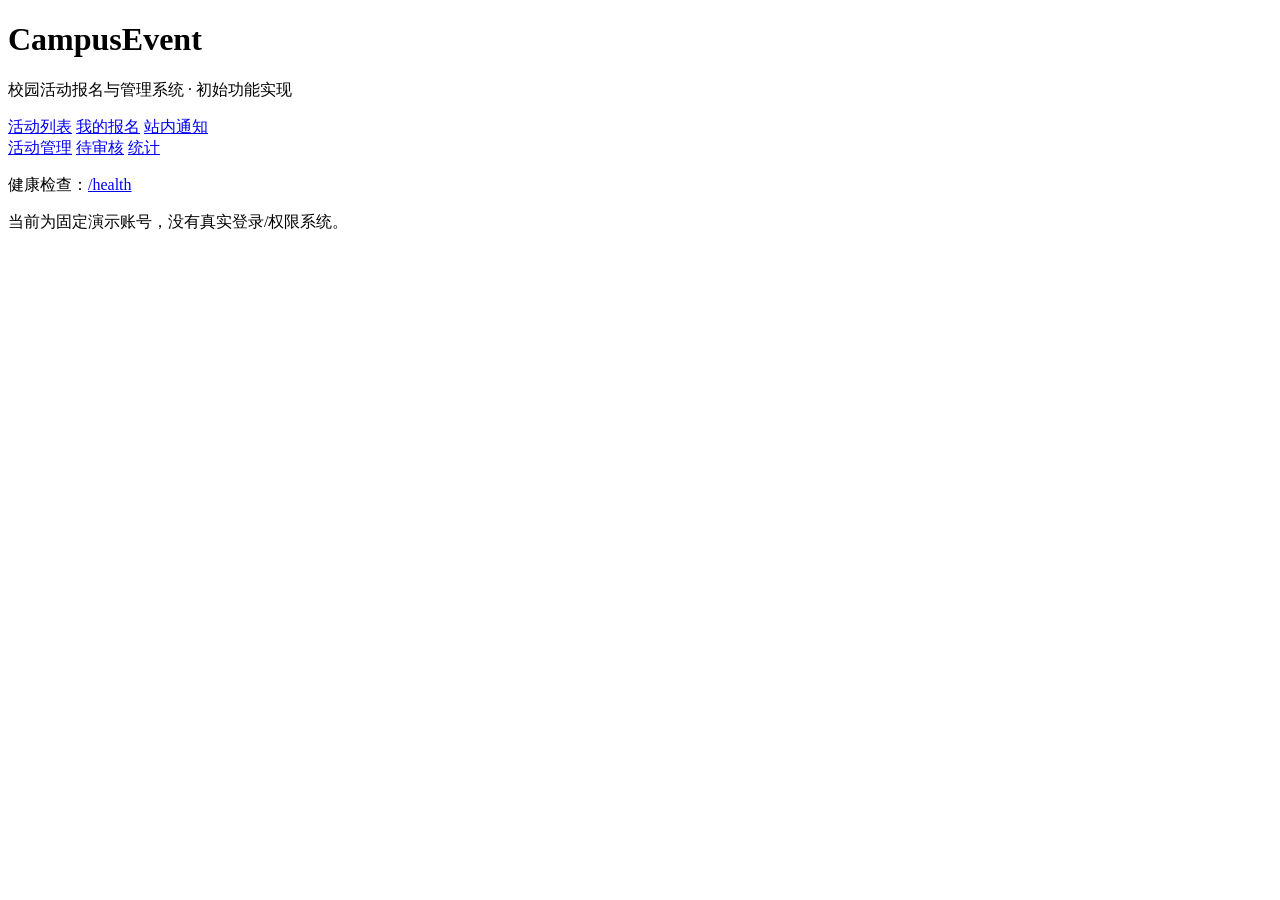
<file: src/main/resources/templates/index.html>
<!DOCTYPE html>
<html lang="zh-CN" xmlns:th="http://www.thymeleaf.org">
<head>
    <meta charset="UTF-8">
    <meta name="viewport" content="width=device-width, initial-scale=1.0">
    <title>CampusEvent</title>
    <link rel="stylesheet" th:href="@{/css/app.css}">
</head>
<body>
<div class="card">
    <h1>CampusEvent</h1>
    <p class="muted">校园活动报名与管理系统 · 初始功能实现</p>
    <div class="actions">
        <a class="btn" href="/activities">活动列表</a>
        <a class="btn btn-secondary" href="/my/registrations">我的报名</a>
        <a class="btn btn-secondary" href="/notifications">站内通知</a>
    </div>
    <div class="actions">
        <a class="btn btn-secondary" href="/admin/activities">活动管理</a>
        <a class="btn btn-secondary" href="/admin/approvals">待审核</a>
        <a class="btn btn-secondary" href="/admin/statistics">统计</a>
    </div>
    <p class="muted">健康检查：<a href="/health">/health</a></p>
    <p class="muted">当前为固定演示账号，没有真实登录/权限系统。</p>
</div>
</body>
</html>
</file>
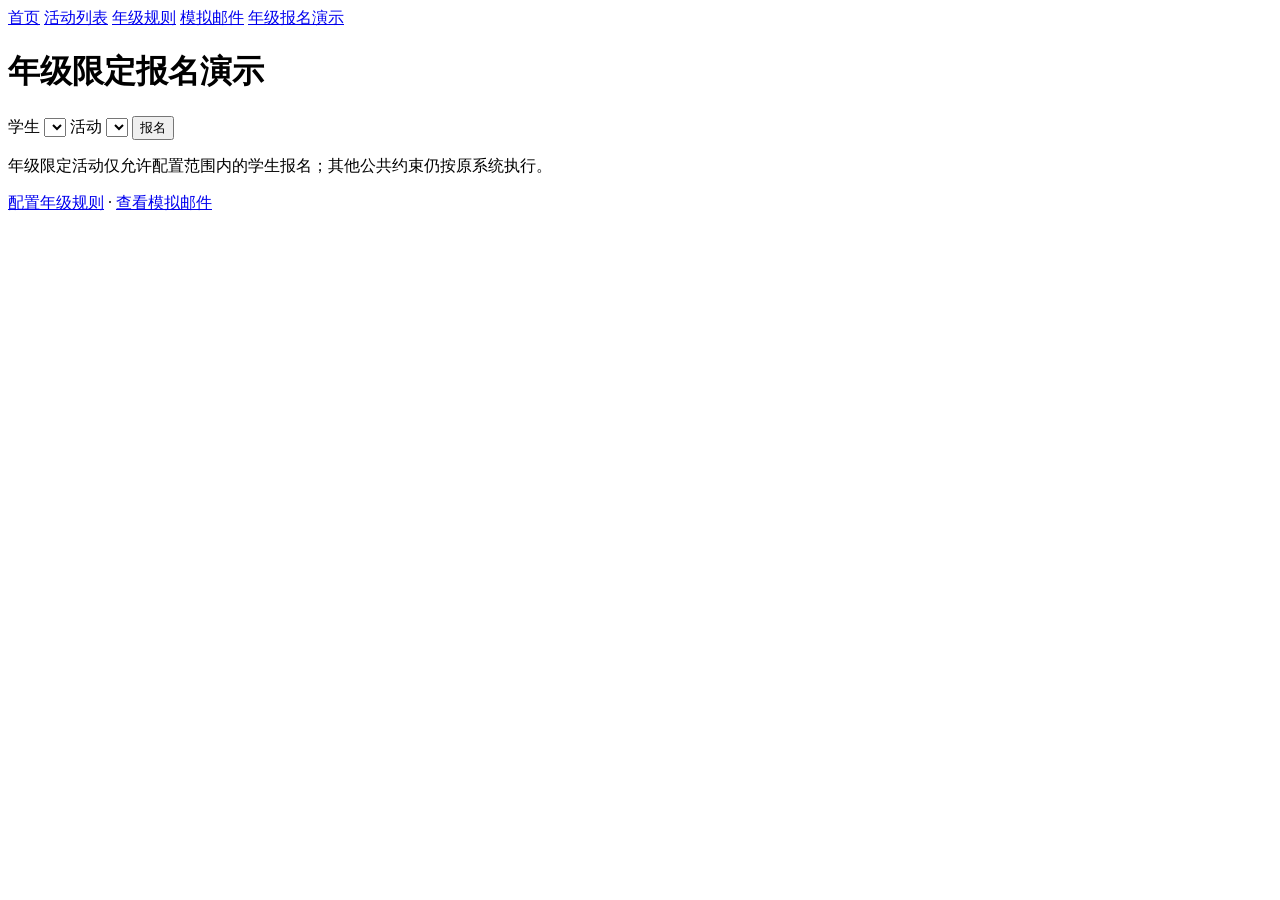
<file: src/main/resources/templates/grade-demo-v2.html>
<!DOCTYPE html>
<html lang="zh-CN" xmlns:th="http://www.thymeleaf.org">
<head>
    <meta charset="UTF-8">
    <meta name="viewport" content="width=device-width, initial-scale=1.0">
    <title>年级报名演示 - CampusEvent</title>
    <link rel="stylesheet" th:href="@{/css/app.css}">
</head>
<body>
<nav>
    <a href="/">首页</a>
    <a href="/activities">活动列表</a>
    <a href="/admin/grade-rules-v2">年级规则</a>
    <a href="/admin/emails-v2">模拟邮件</a>
    <a href="/grade-demo-v2">年级报名演示</a>
</nav>

<h1>年级限定报名演示</h1>

<div class="msg ok" th:if="${message}" th:text="${message}"></div>
<div class="msg warn" th:if="${warning}" th:text="${warning}"></div>
<div class="msg err" th:if="${error}" th:text="${error}"></div>

<form class="card" th:action="@{/grade-demo-v2/register}" method="post">
    <label>
        学生
        <select name="studentId" required>
            <option th:each="student : ${students}"
                    th:value="${student.studentId}"
                    th:text="${student.name + '（年级 ' + student.grade + '）'}"></option>
        </select>
    </label>
    <label>
        活动
        <select name="activityId" required>
            <option th:each="row : ${activityRows}"
                    th:value="${row.activity.activityId}"
                    th:text="${row.activity.title + (row.rule != null ? '【年级 ' + row.rule.minGrade + '—' + row.rule.maxGrade + '】' : '')}"></option>
        </select>
    </label>
    <button type="submit">报名</button>
</form>

<p class="muted">年级限定活动仅允许配置范围内的学生报名；其他公共约束仍按原系统执行。</p>
<p><a href="/admin/grade-rules-v2">配置年级规则</a> · <a href="/admin/emails-v2">查看模拟邮件</a></p>
</body>
</html>
</file>
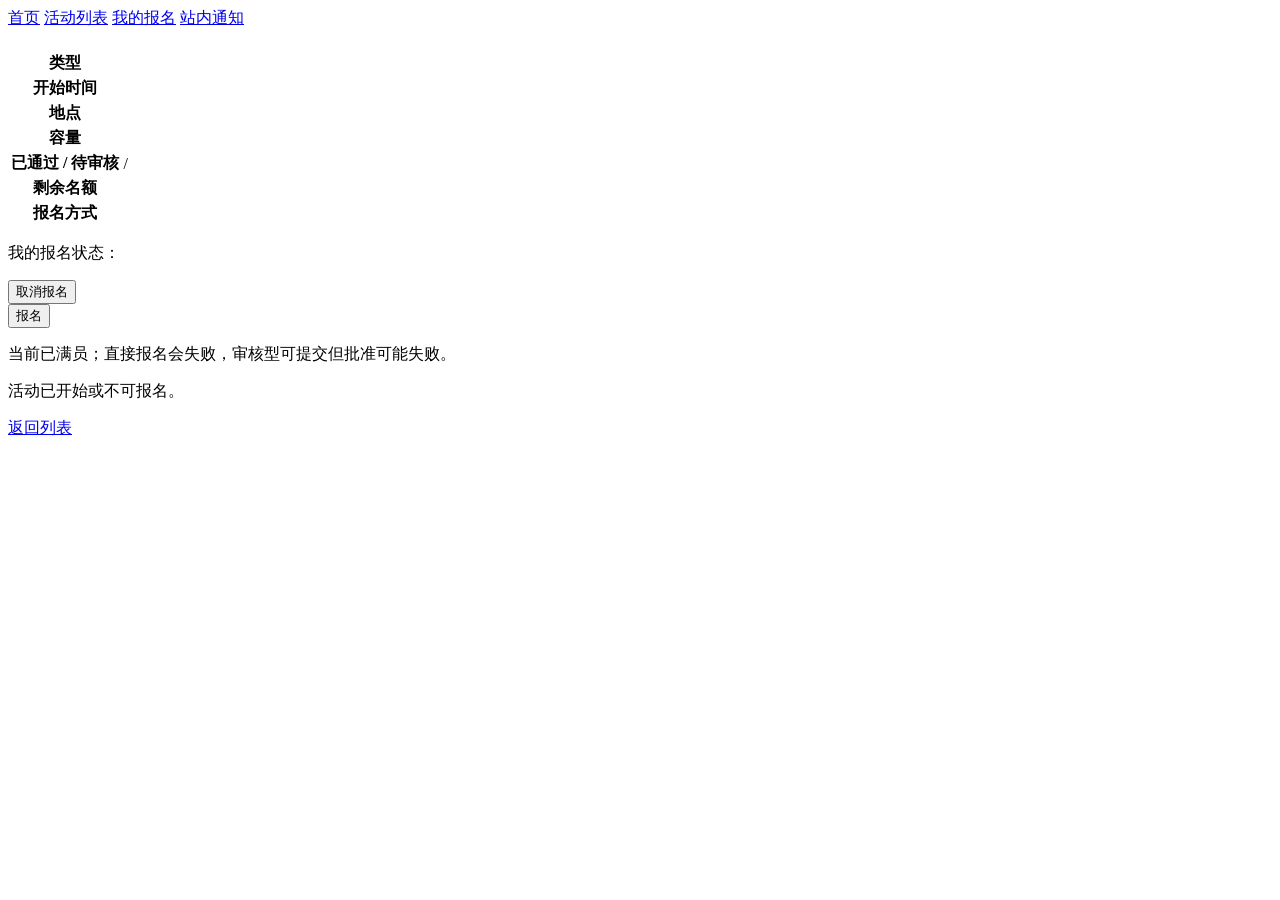
<file: src/main/resources/templates/activities/detail.html>
<!DOCTYPE html>
<html lang="zh-CN" xmlns:th="http://www.thymeleaf.org">
<head>
    <meta charset="UTF-8">
    <meta name="viewport" content="width=device-width, initial-scale=1.0">
    <title>活动详情 - CampusEvent</title>
    <link rel="stylesheet" th:href="@{/css/app.css}">
</head>
<body>
<nav>
    <a href="/">首页</a>
    <a href="/activities">活动列表</a>
    <a href="/my/registrations">我的报名</a>
    <a href="/notifications">站内通知</a>
</nav>

<h1 th:text="${activity.title}"></h1>

<div class="msg ok" th:if="${message}" th:text="${message}"></div>
<div class="msg warn" th:if="${warning}" th:text="${warning}"></div>
<div class="msg err" th:if="${error}" th:text="${error}"></div>

<div class="table-wrap table-wrap-narrow">
    <table>
        <tr><th>类型</th><td th:text="${activity.category}"></td></tr>
        <tr><th>开始时间</th><td th:text="${activity.startAt}"></td></tr>
        <tr><th>地点</th><td th:text="${activity.location}"></td></tr>
        <tr><th>容量</th><td th:text="${activity.capacity}"></td></tr>
        <tr><th>已通过 / 待审核</th><td>
            <span th:text="${statistics.approvedCount}"></span> /
            <span th:text="${statistics.pendingCount}"></span>
        </td></tr>
        <tr><th>剩余名额</th><td th:text="${statistics.remainingCapacity}"></td></tr>
        <tr><th>报名方式</th><td th:text="${activity.policyType}"></td></tr>
    </table>
</div>

<div class="actions" th:if="${registration != null}">
    <p>我的报名状态：<strong th:text="${registration.status}"></strong></p>
    <form class="inline" th:if="${registration.active}" th:action="@{/registrations/{id}/cancel(id=${registration.registrationId})}" method="post">
        <button class="btn-danger" type="submit" onclick="return confirm('确认取消报名？')">取消报名</button>
    </form>
</div>

<div class="actions" th:if="${registration == null and open}">
    <form class="inline" th:action="@{/activities/{id}/registrations(id=${activity.activityId})}" method="post">
        <button type="submit">报名</button>
    </form>
    <p class="muted" th:if="${statistics.remainingCapacity == 0}">当前已满员；直接报名会失败，审核型可提交但批准可能失败。</p>
</div>

<p class="muted" th:if="${!open}">活动已开始或不可报名。</p>

<p><a href="/activities">返回列表</a></p>
</body>
</html>
</file>
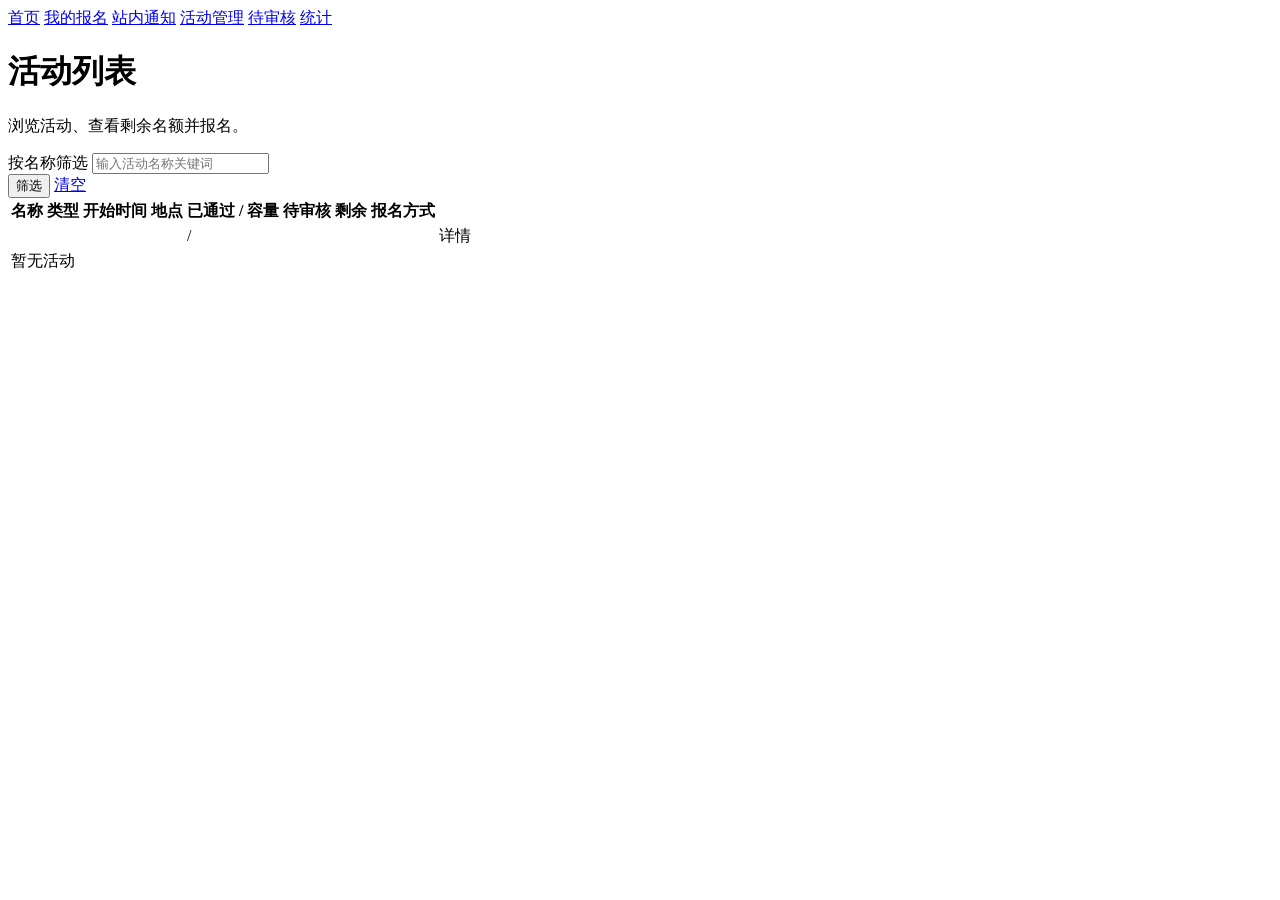
<file: src/main/resources/templates/activities/list.html>
<!DOCTYPE html>
<html lang="zh-CN" xmlns:th="http://www.thymeleaf.org">
<head>
    <meta charset="UTF-8">
    <meta name="viewport" content="width=device-width, initial-scale=1.0">
    <title>活动列表 - CampusEvent</title>
    <link rel="stylesheet" th:href="@{/css/app.css}">
</head>
<body>
<nav>
    <a href="/">首页</a>
    <a href="/my/registrations">我的报名</a>
    <a href="/notifications">站内通知</a>
    <a href="/admin/activities">活动管理</a>
    <a href="/admin/approvals">待审核</a>
    <a href="/admin/statistics">统计</a>
</nav>

<h1>活动列表</h1>
<p class="muted">浏览活动、查看剩余名额并报名。</p>

<form class="filter-form" method="get" action="/activities">
    <label for="keyword">按名称筛选</label>
    <input id="keyword" type="text" name="keyword" th:value="${keyword}" placeholder="输入活动名称关键词">
    <div class="actions">
        <button type="submit">筛选</button>
        <a class="btn btn-secondary" href="/activities">清空</a>
    </div>
</form>

<div class="table-wrap">
    <table>
        <thead>
        <tr>
            <th>名称</th>
            <th>类型</th>
            <th>开始时间</th>
            <th>地点</th>
            <th>已通过 / 容量</th>
            <th>待审核</th>
            <th>剩余</th>
            <th>报名方式</th>
            <th></th>
        </tr>
        </thead>
        <tbody>
        <tr th:each="view : ${activities}">
            <td th:text="${view.activity.title}"></td>
            <td th:text="${view.activity.category}"></td>
            <td th:text="${view.activity.startAt}"></td>
            <td th:text="${view.activity.location}"></td>
            <td>
                <span th:text="${view.statistics != null ? view.statistics.approvedCount : 0}"></span>
                /
                <span th:text="${view.activity.capacity}"></span>
            </td>
            <td th:text="${view.statistics != null ? view.statistics.pendingCount : 0}"></td>
            <td th:text="${view.statistics != null ? view.statistics.remainingCapacity : view.activity.capacity}"></td>
            <td th:text="${view.activity.policyType}"></td>
            <td><a th:href="@{/activities/{id}(id=${view.activity.activityId})}">详情</a></td>
        </tr>
        <tr th:if="${#lists.isEmpty(activities)}">
            <td colspan="9" class="muted">暂无活动</td>
        </tr>
        </tbody>
    </table>
</div>
</body>
</html>
</file>
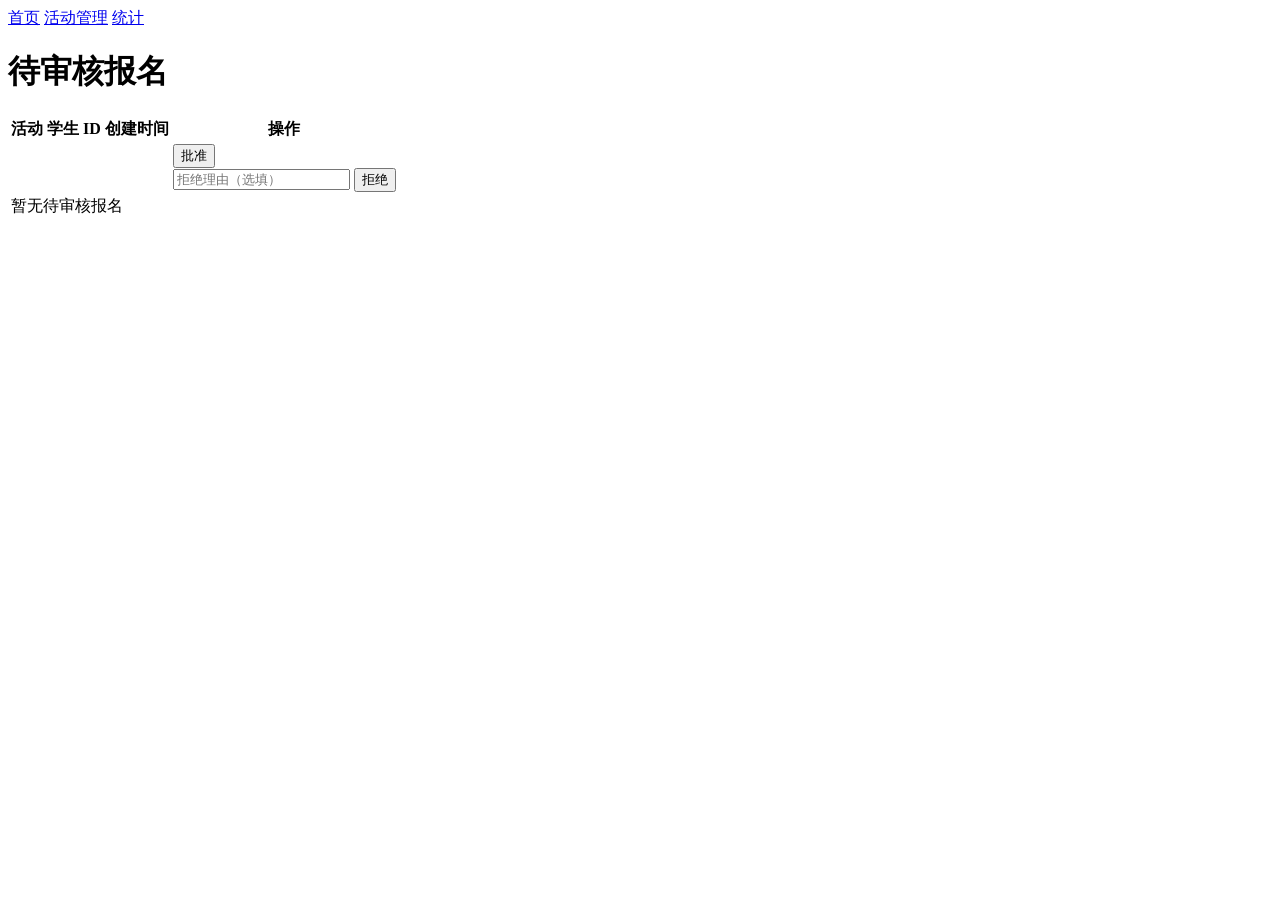
<file: src/main/resources/templates/admin/approvals.html>
<!DOCTYPE html>
<html lang="zh-CN" xmlns:th="http://www.thymeleaf.org">
<head>
    <meta charset="UTF-8">
    <meta name="viewport" content="width=device-width, initial-scale=1.0">
    <title>待审核 - CampusEvent</title>
    <link rel="stylesheet" th:href="@{/css/app.css}">
</head>
<body>
<nav>
    <a href="/">首页</a>
    <a href="/admin/activities">活动管理</a>
    <a href="/admin/statistics">统计</a>
</nav>

<h1>待审核报名</h1>
<div class="msg ok" th:if="${message}" th:text="${message}"></div>
<div class="msg err" th:if="${error}" th:text="${error}"></div>

<div class="table-wrap">
    <table>
        <thead>
        <tr><th>活动</th><th>学生 ID</th><th>创建时间</th><th>操作</th></tr>
        </thead>
        <tbody>
        <tr th:each="view : ${pending}">
            <td th:text="${view.activityTitle}"></td>
            <td th:text="${view.registration.studentId}"></td>
            <td th:text="${view.registration.createdAt}"></td>
            <td>
                <div class="actions">
                    <form class="inline" th:action="@{/admin/registrations/{id}/approve(id=${view.registration.registrationId})}" method="post">
                        <button type="submit">批准</button>
                    </form>
                    <form class="inline" th:action="@{/admin/registrations/{id}/reject(id=${view.registration.registrationId})}" method="post">
                        <input type="text" name="reason" placeholder="拒绝理由（选填）">
                        <button class="btn-danger" type="submit">拒绝</button>
                    </form>
                </div>
            </td>
        </tr>
        <tr th:if="${#lists.isEmpty(pending)}">
            <td colspan="4" class="muted">暂无待审核报名</td>
        </tr>
        </tbody>
    </table>
</div>
</body>
</html>
</file>
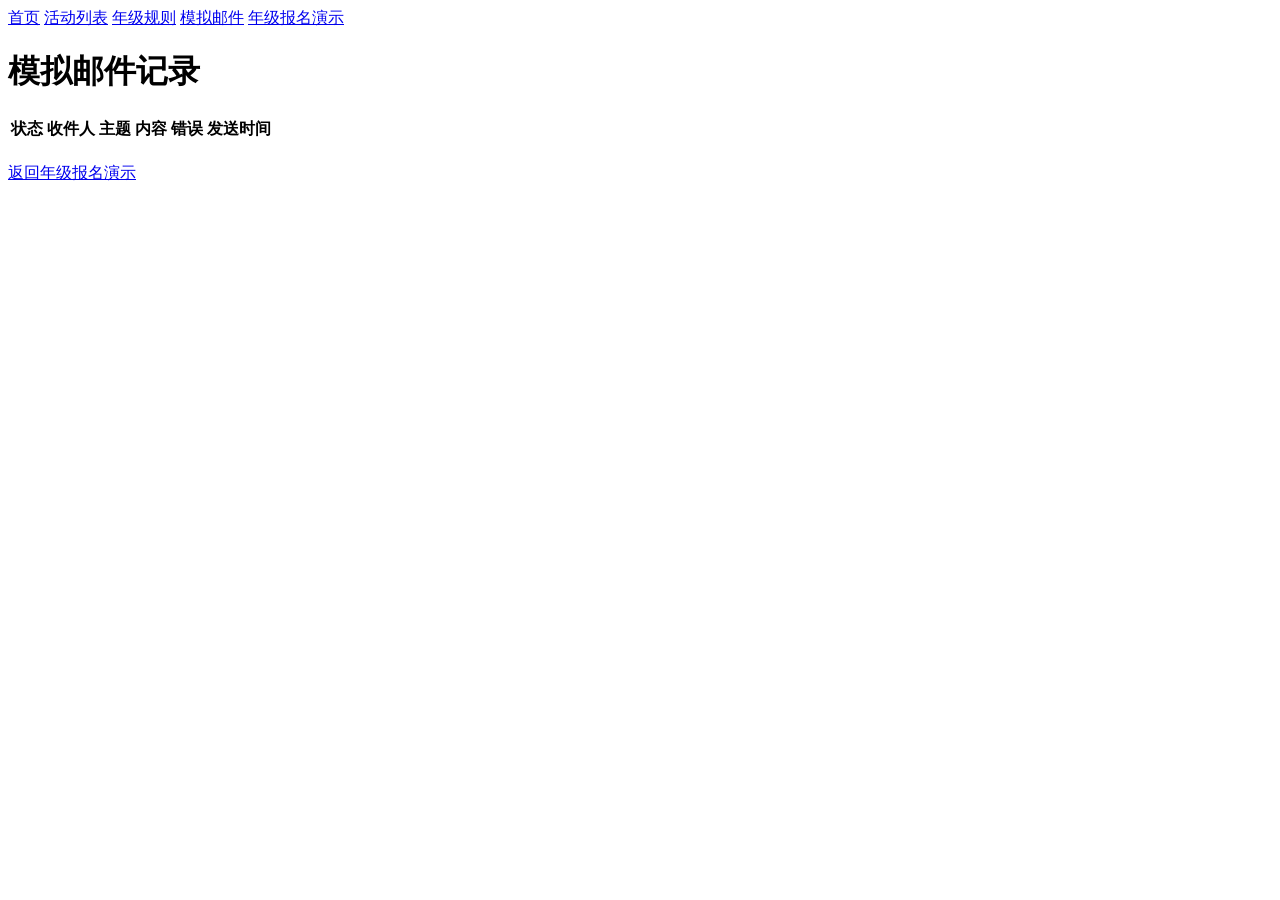
<file: src/main/resources/templates/admin/emails-v2.html>
<!DOCTYPE html>
<html lang="zh-CN" xmlns:th="http://www.thymeleaf.org">
<head>
    <meta charset="UTF-8">
    <meta name="viewport" content="width=device-width, initial-scale=1.0">
    <title>模拟邮件 - CampusEvent</title>
    <link rel="stylesheet" th:href="@{/css/app.css}">
</head>
<body>
<nav>
    <a href="/">首页</a>
    <a href="/activities">活动列表</a>
    <a href="/admin/grade-rules-v2">年级规则</a>
    <a href="/admin/emails-v2">模拟邮件</a>
    <a href="/grade-demo-v2">年级报名演示</a>
</nav>

<h1>模拟邮件记录</h1>

<div class="table-wrap">
    <table>
        <thead>
        <tr>
            <th>状态</th>
            <th>收件人</th>
            <th>主题</th>
            <th>内容</th>
            <th>错误</th>
            <th>发送时间</th>
        </tr>
        </thead>
        <tbody>
        <tr th:each="email : ${emails}">
            <td th:text="${email.status}"></td>
            <td th:text="${email.recipient}"></td>
            <td th:text="${email.subject}"></td>
            <td th:text="${email.content}"></td>
            <td th:text="${email.error}"></td>
            <td th:text="${email.sentAt}"></td>
        </tr>
        </tbody>
    </table>
</div>

<p><a href="/grade-demo-v2">返回年级报名演示</a></p>
</body>
</html>
</file>
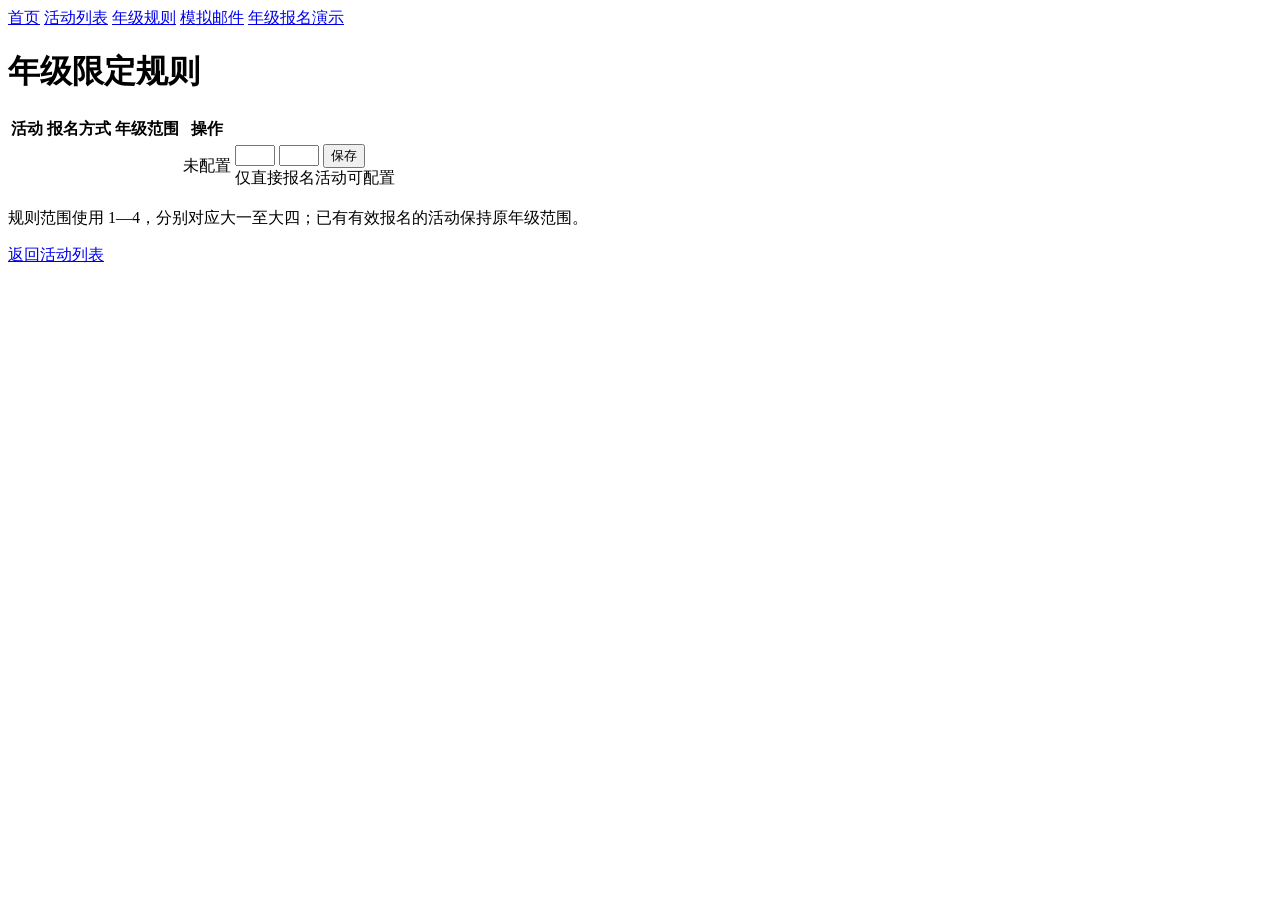
<file: src/main/resources/templates/admin/grade-rules-v2.html>
<!DOCTYPE html>
<html lang="zh-CN" xmlns:th="http://www.thymeleaf.org">
<head>
    <meta charset="UTF-8">
    <meta name="viewport" content="width=device-width, initial-scale=1.0">
    <title>年级规则 - CampusEvent</title>
    <link rel="stylesheet" th:href="@{/css/app.css}">
</head>
<body>
<nav>
    <a href="/">首页</a>
    <a href="/activities">活动列表</a>
    <a href="/admin/grade-rules-v2">年级规则</a>
    <a href="/admin/emails-v2">模拟邮件</a>
    <a href="/grade-demo-v2">年级报名演示</a>
</nav>

<h1>年级限定规则</h1>

<div class="msg ok" th:if="${message}" th:text="${message}"></div>
<div class="msg err" th:if="${error}" th:text="${error}"></div>

<div class="table-wrap">
    <table>
        <thead>
        <tr>
            <th>活动</th>
            <th>报名方式</th>
            <th>年级范围</th>
            <th>操作</th>
        </tr>
        </thead>
        <tbody>
        <tr th:each="row : ${rows}">
            <td th:text="${row.activity.title}"></td>
            <td th:text="${row.activity.policyType}"></td>
            <td th:if="${row.rule != null}"
                th:text="${row.rule.minGrade + '—' + row.rule.maxGrade}"></td>
            <td th:if="${row.rule == null}">未配置</td>
            <td>
                <form class="inline" th:if="${row.activity.policyType.name() == 'DIRECT'}"
                      th:action="@{/admin/grade-rules-v2}" method="post">
                    <input type="hidden" name="activityId" th:value="${row.activity.activityId}">
                    <input type="number" name="minGrade" min="1" max="4"
                           th:value="${row.rule != null ? row.rule.minGrade : 2}" required>
                    <input type="number" name="maxGrade" min="1" max="4"
                           th:value="${row.rule != null ? row.rule.maxGrade : 3}" required>
                    <button type="submit">保存</button>
                </form>
                <span class="muted" th:if="${row.activity.policyType.name() != 'DIRECT'}">仅直接报名活动可配置</span>
            </td>
        </tr>
        </tbody>
    </table>
</div>

<p class="muted">规则范围使用 1—4，分别对应大一至大四；已有有效报名的活动保持原年级范围。</p>
<p><a href="/activities">返回活动列表</a></p>
</body>
</html>
</file>
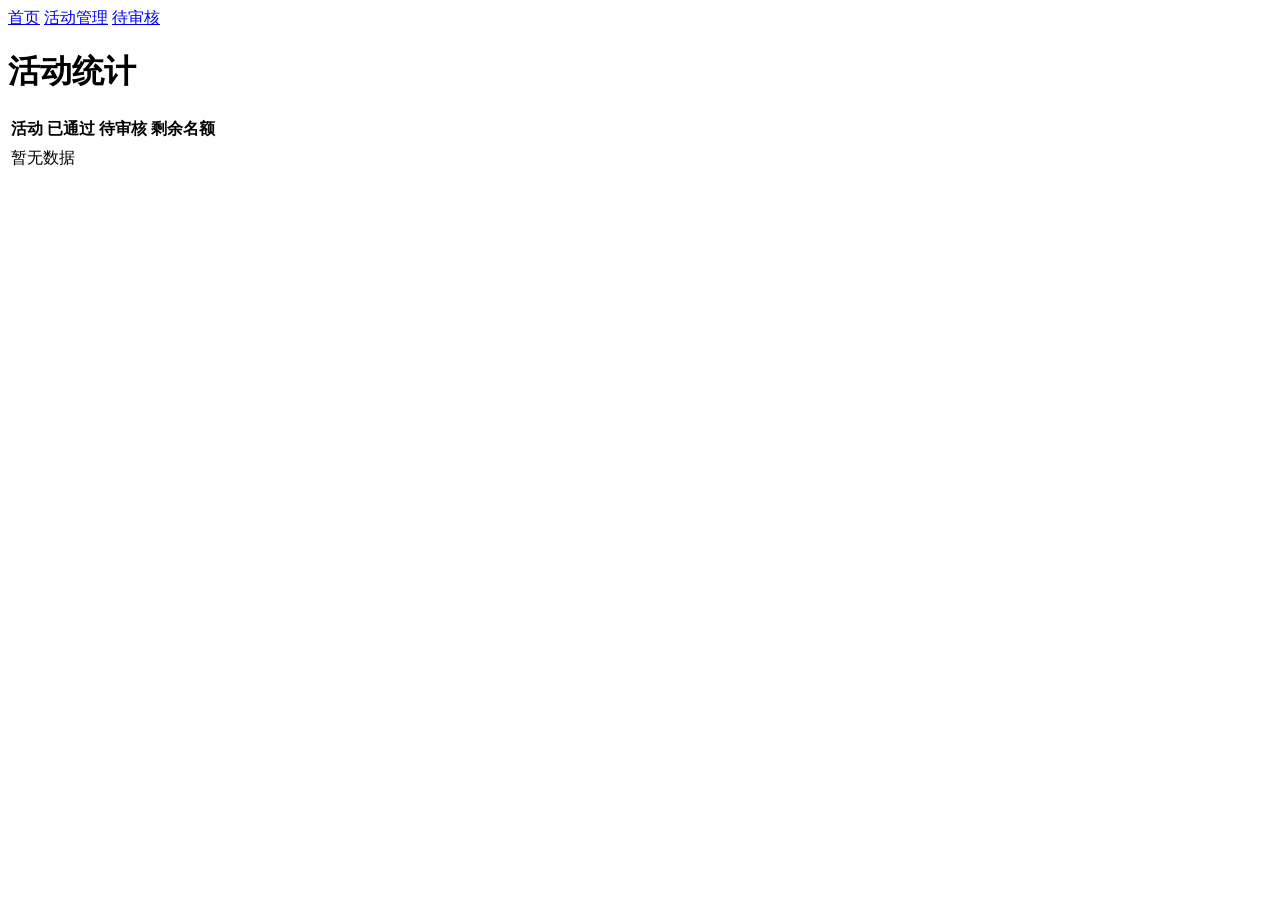
<file: src/main/resources/templates/admin/statistics.html>
<!DOCTYPE html>
<html lang="zh-CN" xmlns:th="http://www.thymeleaf.org">
<head>
    <meta charset="UTF-8">
    <meta name="viewport" content="width=device-width, initial-scale=1.0">
    <title>统计 - CampusEvent</title>
    <link rel="stylesheet" th:href="@{/css/app.css}">
</head>
<body>
<nav>
    <a href="/">首页</a>
    <a href="/admin/activities">活动管理</a>
    <a href="/admin/approvals">待审核</a>
</nav>

<h1>活动统计</h1>
<div class="table-wrap">
    <table>
        <thead>
        <tr><th>活动</th><th>已通过</th><th>待审核</th><th>剩余名额</th></tr>
        </thead>
        <tbody>
        <tr th:each="view : ${statistics}">
            <td th:text="${view.activityTitle}"></td>
            <td th:text="${view.statistics.approvedCount}"></td>
            <td th:text="${view.statistics.pendingCount}"></td>
            <td th:text="${view.statistics.remainingCapacity}"></td>
        </tr>
        <tr th:if="${#lists.isEmpty(statistics)}">
            <td colspan="4" class="muted">暂无数据</td>
        </tr>
        </tbody>
    </table>
</div>
</body>
</html>
</file>
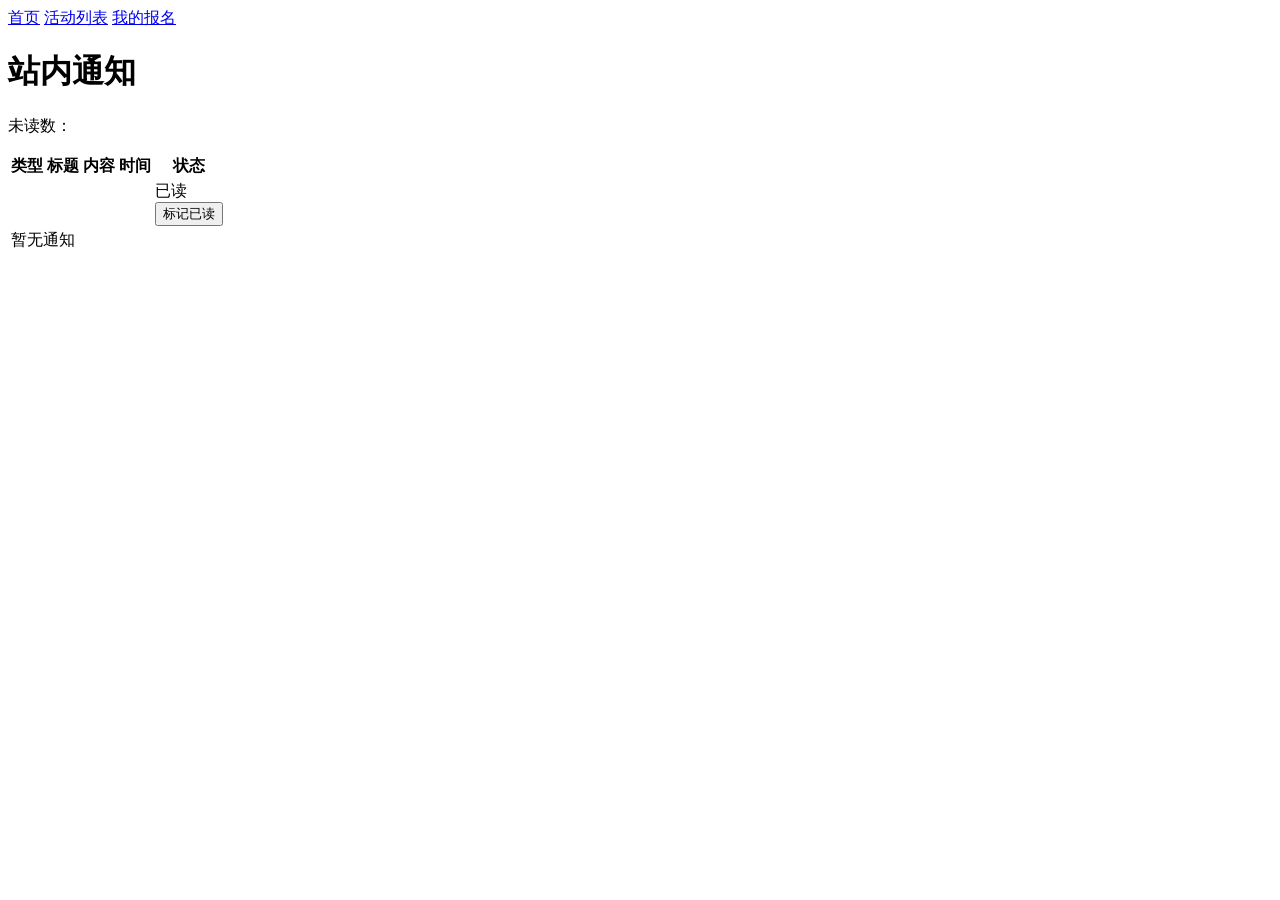
<file: src/main/resources/templates/notifications/list.html>
<!DOCTYPE html>
<html lang="zh-CN" xmlns:th="http://www.thymeleaf.org">
<head>
    <meta charset="UTF-8">
    <meta name="viewport" content="width=device-width, initial-scale=1.0">
    <title>站内通知 - CampusEvent</title>
    <link rel="stylesheet" th:href="@{/css/app.css}">
</head>
<body>
<nav>
    <a href="/">首页</a>
    <a href="/activities">活动列表</a>
    <a href="/my/registrations">我的报名</a>
</nav>

<h1>站内通知</h1>
<p class="muted">未读数：<span th:text="${unread}"></span></p>
<div class="msg ok" th:if="${message}" th:text="${message}"></div>
<div class="msg err" th:if="${error}" th:text="${error}"></div>

<div class="table-wrap">
    <table>
        <thead>
        <tr><th>类型</th><th>标题</th><th>内容</th><th>时间</th><th>状态</th></tr>
        </thead>
        <tbody>
        <tr th:each="msg : ${messages}">
            <td th:text="${msg.type}"></td>
            <td th:text="${msg.title}"></td>
            <td th:text="${msg.content}"></td>
            <td th:text="${msg.createdAt}"></td>
            <td>
                <span th:if="${msg.read}" class="muted">已读</span>
                <form class="inline" th:unless="${msg.read}" th:action="@{/notifications/{id}/read(id=${msg.messageId})}" method="post">
                    <button class="btn-secondary" type="submit">标记已读</button>
                </form>
            </td>
        </tr>
        <tr th:if="${#lists.isEmpty(messages)}">
            <td colspan="5" class="muted">暂无通知</td>
        </tr>
        </tbody>
    </table>
</div>
</body>
</html>
</file>
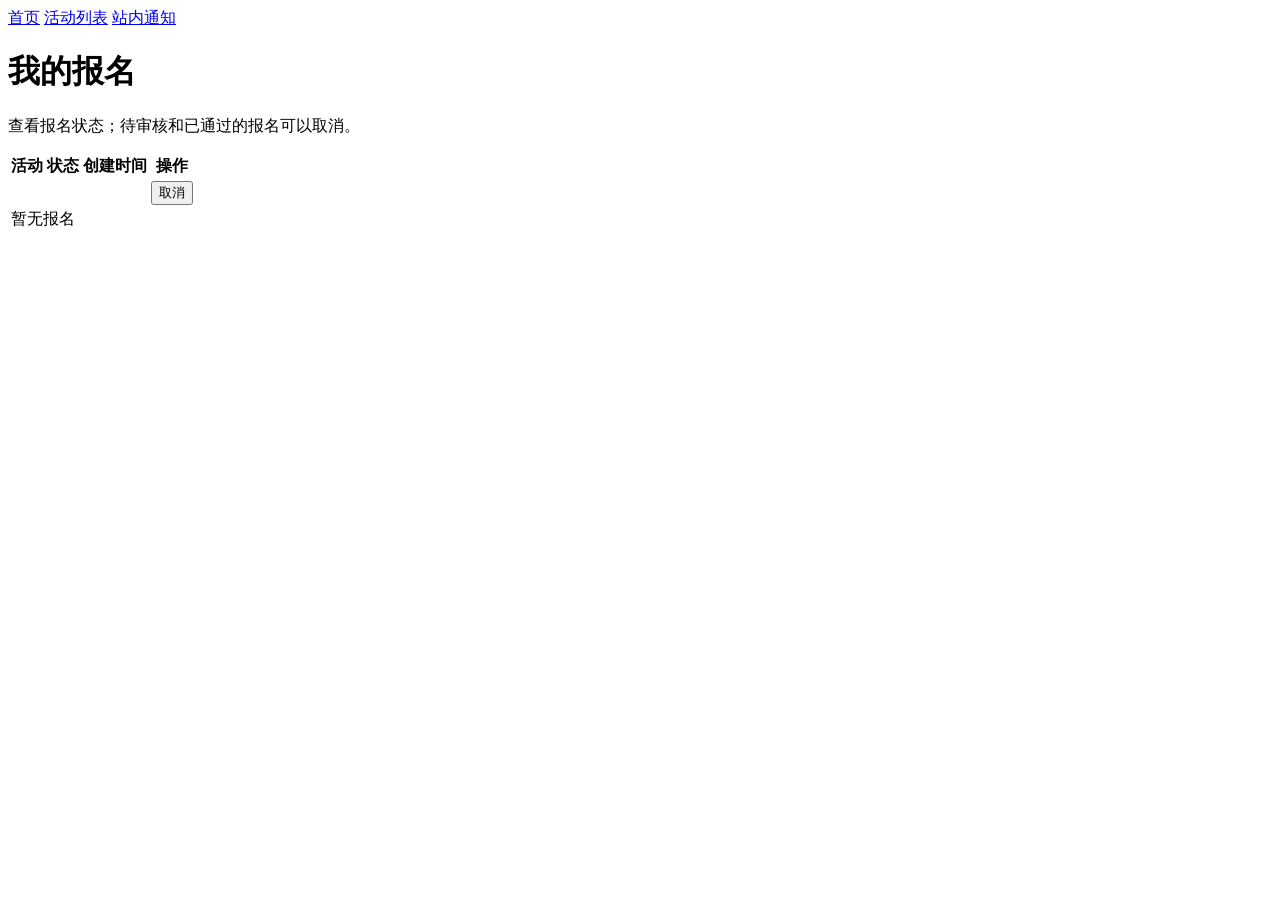
<file: src/main/resources/templates/registrations/my.html>
<!DOCTYPE html>
<html lang="zh-CN" xmlns:th="http://www.thymeleaf.org">
<head>
    <meta charset="UTF-8">
    <meta name="viewport" content="width=device-width, initial-scale=1.0">
    <title>我的报名 - CampusEvent</title>
    <link rel="stylesheet" th:href="@{/css/app.css}">
</head>
<body>
<nav>
    <a href="/">首页</a>
    <a href="/activities">活动列表</a>
    <a href="/notifications">站内通知</a>
</nav>

<h1>我的报名</h1>
<p class="muted">查看报名状态；待审核和已通过的报名可以取消。</p>

<div class="msg ok" th:if="${message}" th:text="${message}"></div>
<div class="msg err" th:if="${error}" th:text="${error}"></div>

<div class="table-wrap">
    <table>
        <thead>
        <tr><th>活动</th><th>状态</th><th>创建时间</th><th>操作</th></tr>
        </thead>
        <tbody>
        <tr th:each="view : ${registrations}">
            <td th:text="${view.activityTitle}"></td>
            <td th:text="${view.registration.status}"></td>
            <td th:text="${view.registration.createdAt}"></td>
            <td>
                <form class="inline" th:if="${view.registration.active}"
                      th:action="@{/registrations/{id}/cancel(id=${view.registration.registrationId})}"
                      method="post">
                    <button class="btn-danger" type="submit" onclick="return confirm('确认取消报名？')">取消</button>
                </form>
            </td>
        </tr>
        <tr th:if="${#lists.isEmpty(registrations)}">
            <td colspan="4" class="muted">暂无报名</td>
        </tr>
        </tbody>
    </table>
</div>
</body>
</html>
</file>
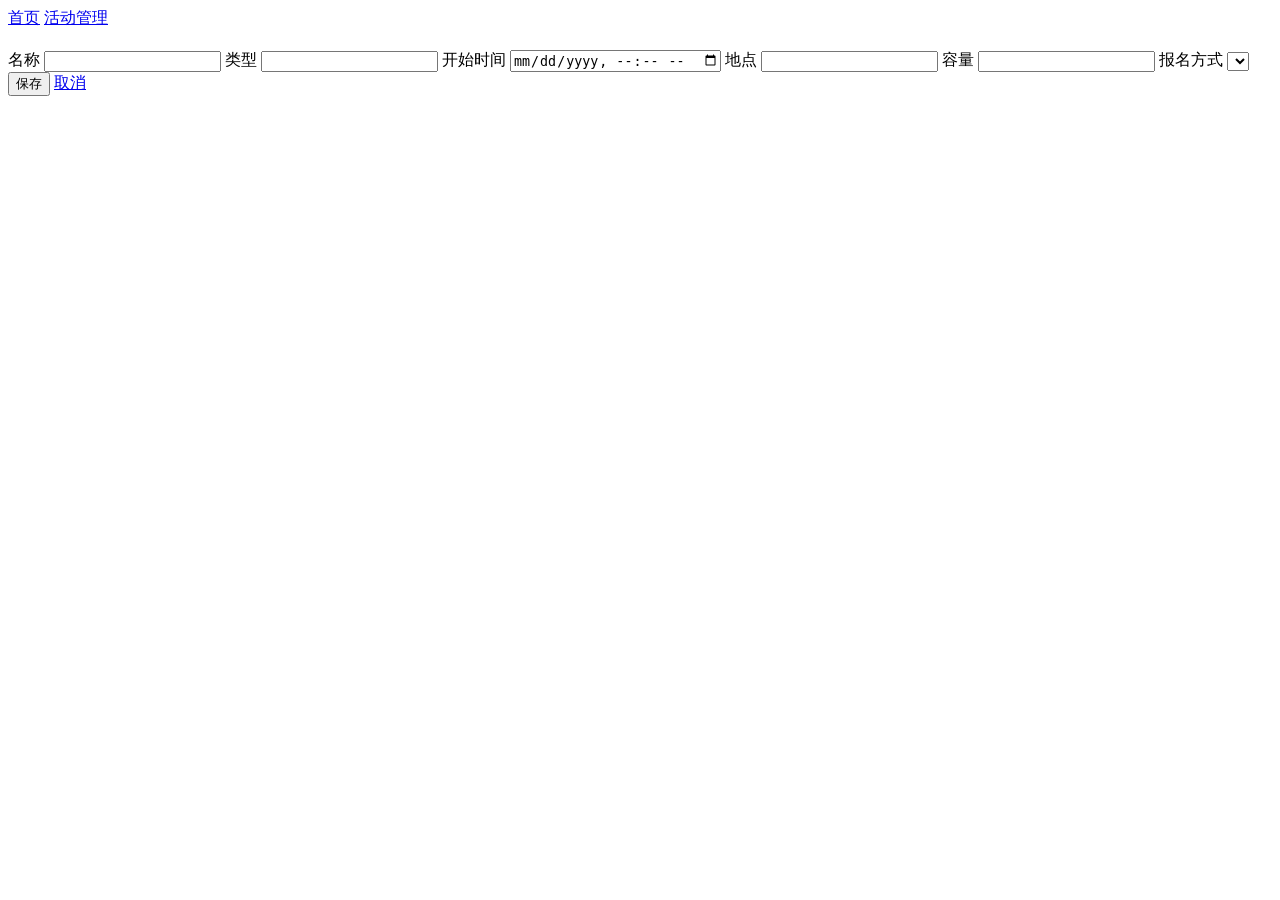
<file: src/main/resources/templates/admin/activities/form.html>
<!DOCTYPE html>
<html lang="zh-CN" xmlns:th="http://www.thymeleaf.org">
<head>
    <meta charset="UTF-8">
    <meta name="viewport" content="width=device-width, initial-scale=1.0">
    <title>活动表单 - CampusEvent</title>
    <link rel="stylesheet" th:href="@{/css/app.css}">
</head>
<body class="narrow">
<nav>
    <a href="/">首页</a>
    <a href="/admin/activities">活动管理</a>
</nav>

<h1 th:text="${editing ? '编辑活动' : '新建活动'}"></h1>
<div class="msg err" th:if="${error}" th:text="${error}"></div>

<form th:object="${activityForm}" th:action="${formAction}" method="post">
    <label for="title">名称</label>
    <input id="title" type="text" th:field="*{title}" maxlength="200" required>

    <label for="category">类型</label>
    <input id="category" type="text" th:field="*{category}" maxlength="60" required>

    <label for="startAt">开始时间</label>
    <input id="startAt" type="datetime-local" th:field="*{startAt}" required>

    <label for="location">地点</label>
    <input id="location" type="text" th:field="*{location}" maxlength="200" required>

    <label for="capacity">容量</label>
    <input id="capacity" type="number" th:field="*{capacity}" min="1" required>

    <label for="policyType">报名方式</label>
    <select id="policyType" th:field="*{policyType}">
        <option th:each="type : ${policyTypes}" th:value="${type}" th:text="${type}"></option>
    </select>

    <div class="actions">
        <button type="submit">保存</button>
        <a class="btn btn-secondary" href="/admin/activities">取消</a>
    </div>
</form>
</body>
</html>
</file>
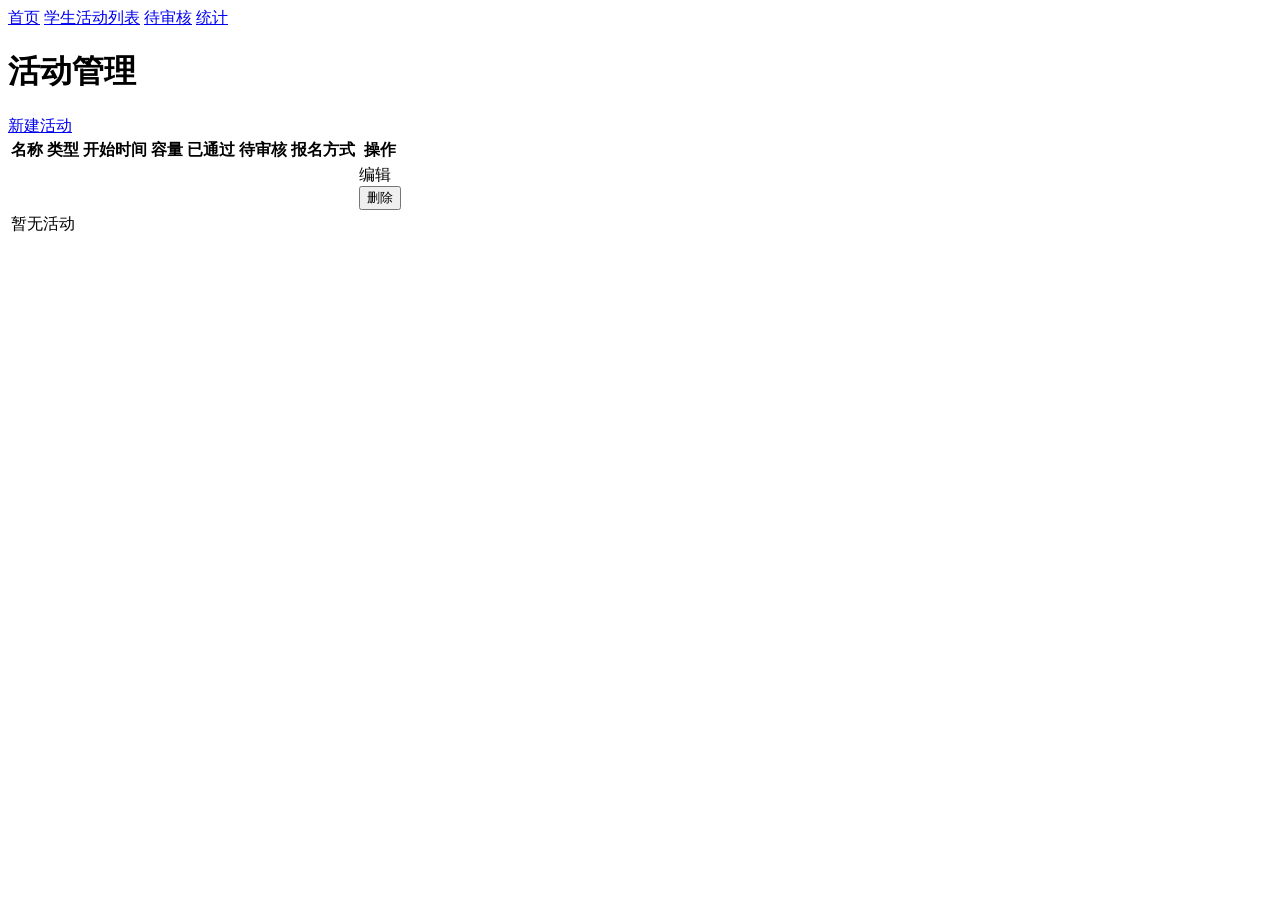
<file: src/main/resources/templates/admin/activities/list.html>
<!DOCTYPE html>
<html lang="zh-CN" xmlns:th="http://www.thymeleaf.org">
<head>
    <meta charset="UTF-8">
    <meta name="viewport" content="width=device-width, initial-scale=1.0">
    <title>活动管理 - CampusEvent</title>
    <link rel="stylesheet" th:href="@{/css/app.css}">
</head>
<body>
<nav>
    <a href="/">首页</a>
    <a href="/activities">学生活动列表</a>
    <a href="/admin/approvals">待审核</a>
    <a href="/admin/statistics">统计</a>
</nav>

<h1>活动管理</h1>
<div class="msg ok" th:if="${message}" th:text="${message}"></div>
<div class="msg err" th:if="${error}" th:text="${error}"></div>
<div class="actions">
    <a class="btn" href="/admin/activities/new">新建活动</a>
</div>

<div class="table-wrap">
    <table>
        <thead>
        <tr>
            <th>名称</th>
            <th>类型</th>
            <th>开始时间</th>
            <th>容量</th>
            <th>已通过</th>
            <th>待审核</th>
            <th>报名方式</th>
            <th>操作</th>
        </tr>
        </thead>
        <tbody>
        <tr th:each="view : ${activities}">
            <td th:text="${view.activity.title}"></td>
            <td th:text="${view.activity.category}"></td>
            <td th:text="${view.activity.startAt}"></td>
            <td th:text="${view.activity.capacity}"></td>
            <td th:text="${view.statistics != null ? view.statistics.approvedCount : 0}"></td>
            <td th:text="${view.statistics != null ? view.statistics.pendingCount : 0}"></td>
            <td th:text="${view.activity.policyType}"></td>
            <td>
                <div class="actions">
                    <a class="btn btn-secondary" th:href="@{/admin/activities/{id}/edit(id=${view.activity.activityId})}">编辑</a>
                    <form class="inline" th:action="@{/admin/activities/{id}/delete(id=${view.activity.activityId})}"
                          method="post" onsubmit="return confirm('确认删除该活动？')">
                        <button class="btn-danger" type="submit">删除</button>
                    </form>
                </div>
            </td>
        </tr>
        <tr th:if="${#lists.isEmpty(activities)}">
            <td colspan="8" class="muted">暂无活动</td>
        </tr>
        </tbody>
    </table>
</div>
</body>
</html>
</file>
